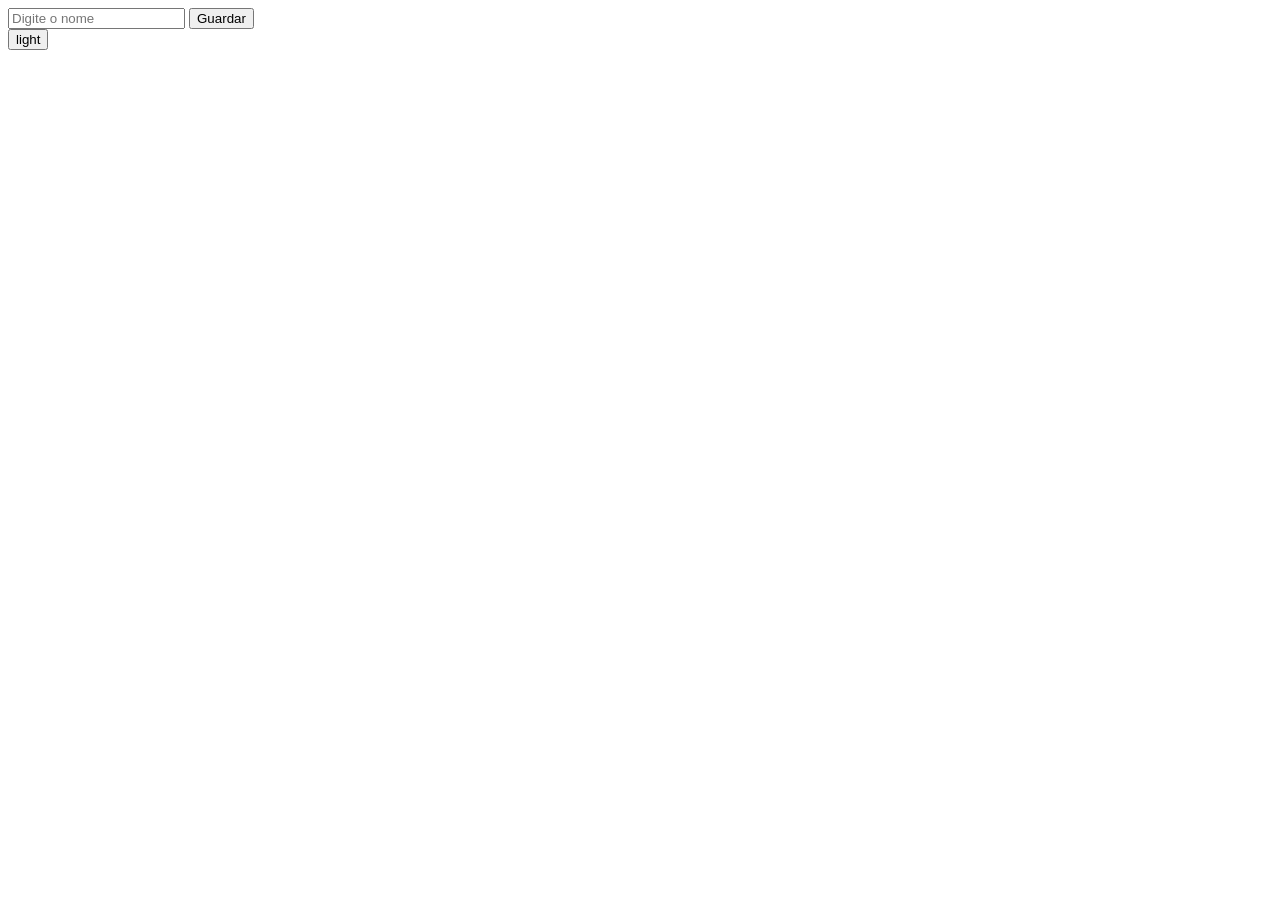
<file: ex2/index.html>
<!DOCTYPE html>
<html lang="en">
<head>
    <meta charset="UTF-8">
    <meta name="viewport" content="width=device-width, initial-scale=1.0">
    <title>Document</title>
</head>
<body>
    <form id="form-nome">
        <input type="text" id="nome" placeholder="Digite o nome" required>
        <button type="submit">Guardar</button>
    </form>
    <button id="theme-button">light</button>
</body>
<script src="script.js"></script>
</html>
</file>
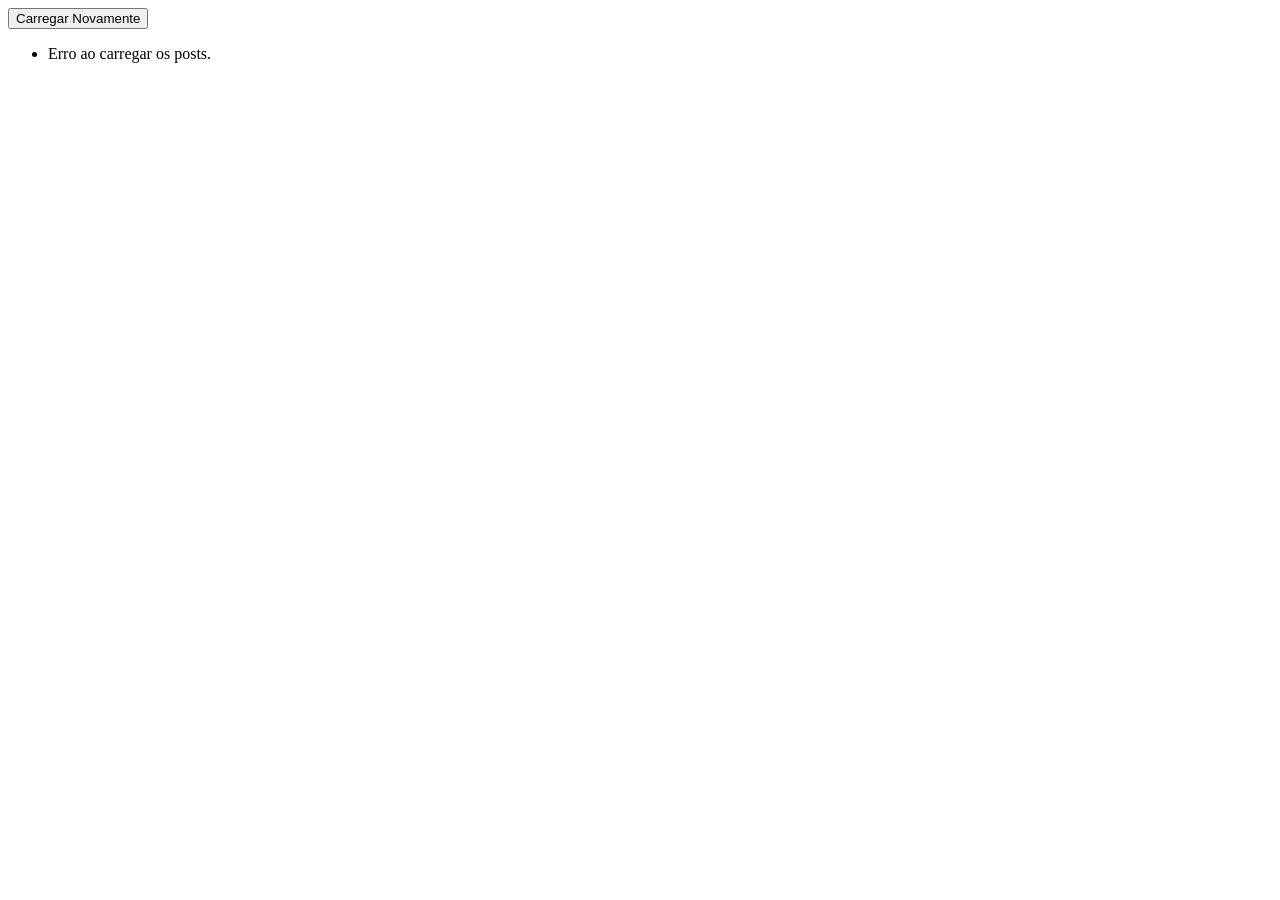
<file: ex4/index.html>
<!DOCTYPE html>
<html lang="en">
<head>
    <meta charset="UTF-8">
    <meta name="viewport" content="width=device-width, initial-scale=1.0">
    <title>Document</title>
</head>
<body>
    <button onclick="fetchData()">Carregar Novamente</button>
    <ul id="lista-posts"></ul>
    <script src="script.js"></script>


</body>


</html>
</file>
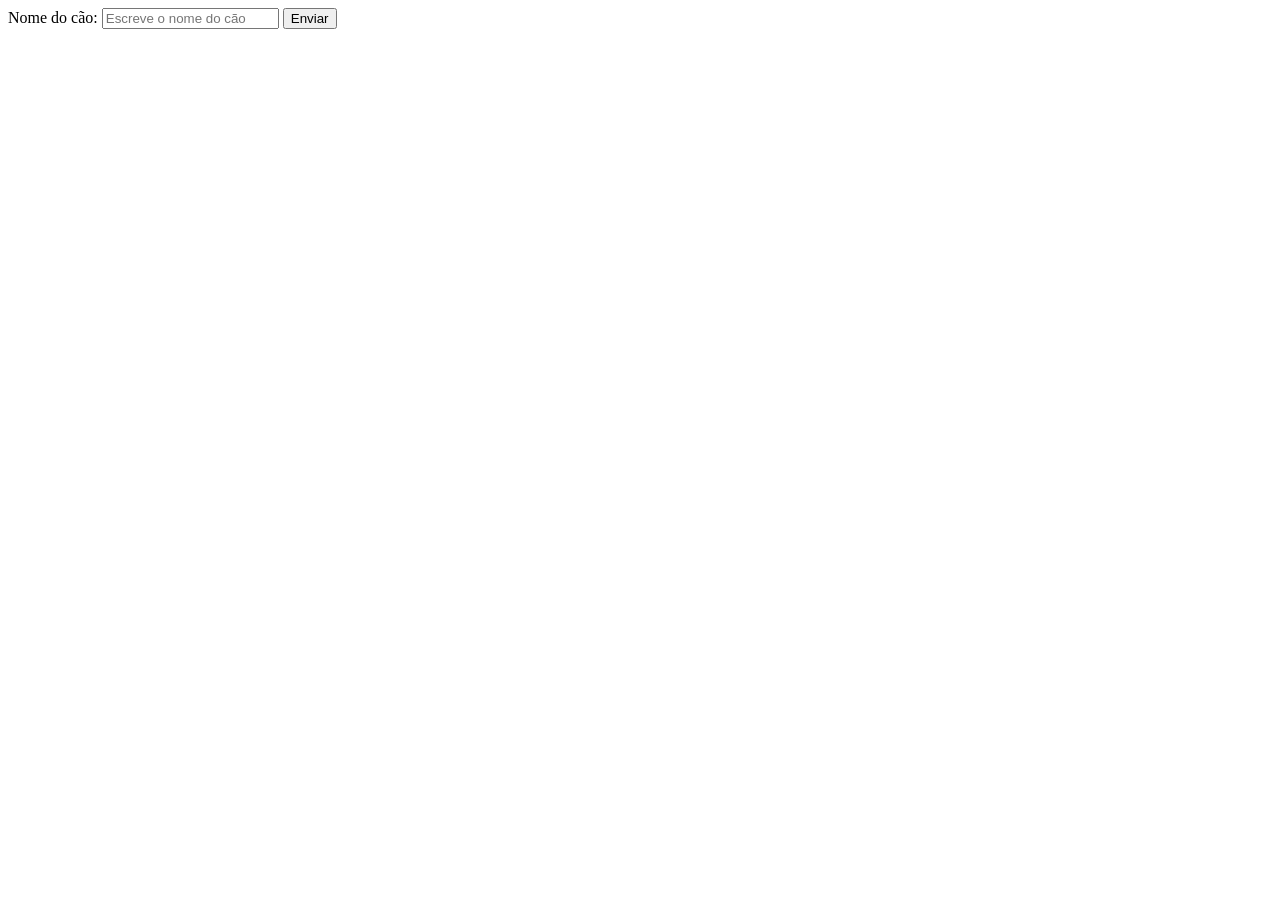
<file: ex5/index.html>
<!DOCTYPE html>
<html lang="en">
<head>
    <meta charset="UTF-8">
    <meta name="viewport" content="width=device-width, initial-scale=1.0">
    <title>Document</title>
</head>
<body>
    <form action="/receber-dados" method="post">
        <label for="nome-cao">Nome do cão:</label>
        <input type="text" id="nome-cao" name="nome_cao" placeholder="Escreve o nome do cão" required>
    
        <button type="submit">Enviar</button>
    </form>
    <script src="script.js"></script>
</body>
</html>
</file>
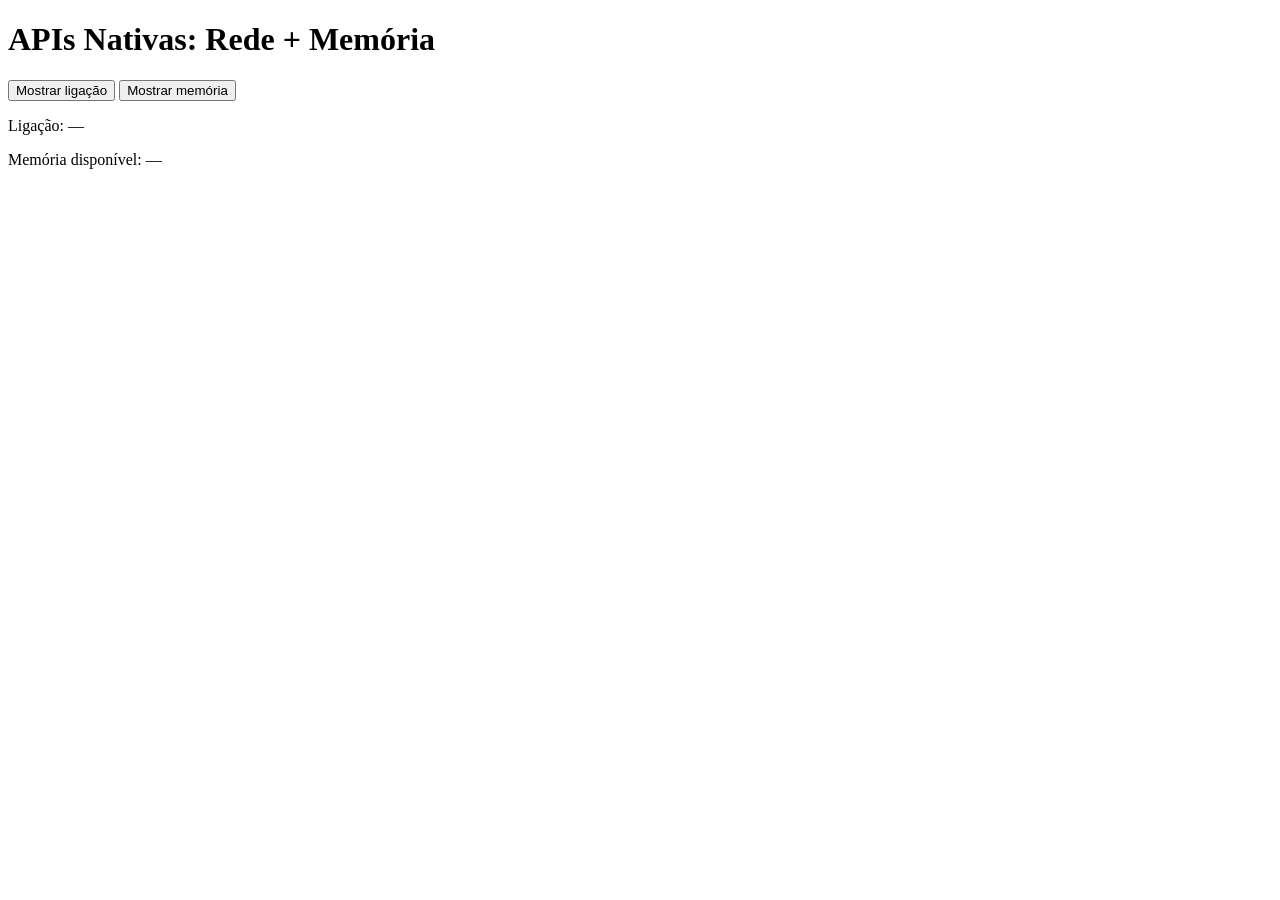
<file: ex6/index.html>
<!DOCTYPE html>
<html lang="pt">
<head>
  <meta charset="UTF-8">
  <title>Projeto com APIs Nativas</title>
</head>
<body>
  <h1>APIs Nativas: Rede + Memória</h1>

  <button id="btnNet">Mostrar ligação</button>
  <button id="btnMem">Mostrar memória</button>

  <p id="net">Ligação: —</p>
  <p id="mem">Memória disponível: —</p>

  <script src="script.js"></script>
</body>
</html>
</file>
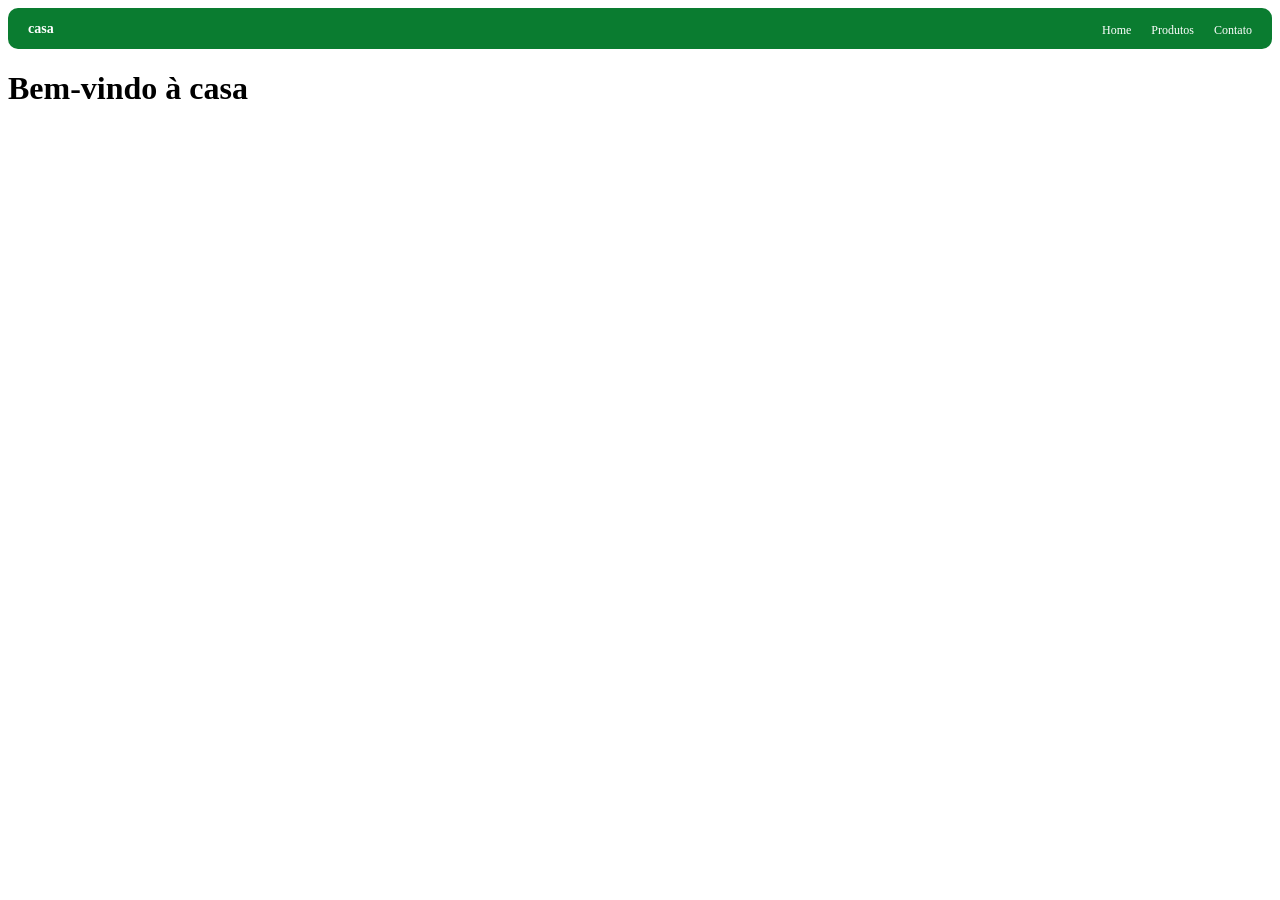
<file: ex8/index.html>
<!DOCTYPE html>
<html lang="pt-pt">
<head>
    <meta charset="UTF-8">
    <meta name="viewport" content="width=device-width, initial-scale=1.0">
    <title>Minha Página</title>
    <link rel="stylesheet" href="style.css"> 
</head>
<body>

    <my-navbar></my-navbar>


    <h1>Bem-vindo à casa</h1>

    <script src="script.js"></script> 
</body>
</html>
</file>
<file: ex8/style.css>
p {
  color: rgb(15, 15, 117) !important;
}

.navbar {
  background-color: #0a7c30;
  color: #fff;
  padding: 10px 20px;
  border-radius: 10px;
  display: flex;
  justify-content: space-between;
  align-items: center;
  font-size: 14px;
}

.navbar .logo {
  font-weight: bold;
  color: #fff;
  text-decoration: none;
}

.navbar nav ul {
  display: flex;
  gap: 20px;
  list-style: none;
  font-size: 18px;
  margin: 0;
  padding: 0;
}

.navbar nav ul li a {
  color: #fff;
  text-decoration: none;
  font-size: 12px;
}
</file>
